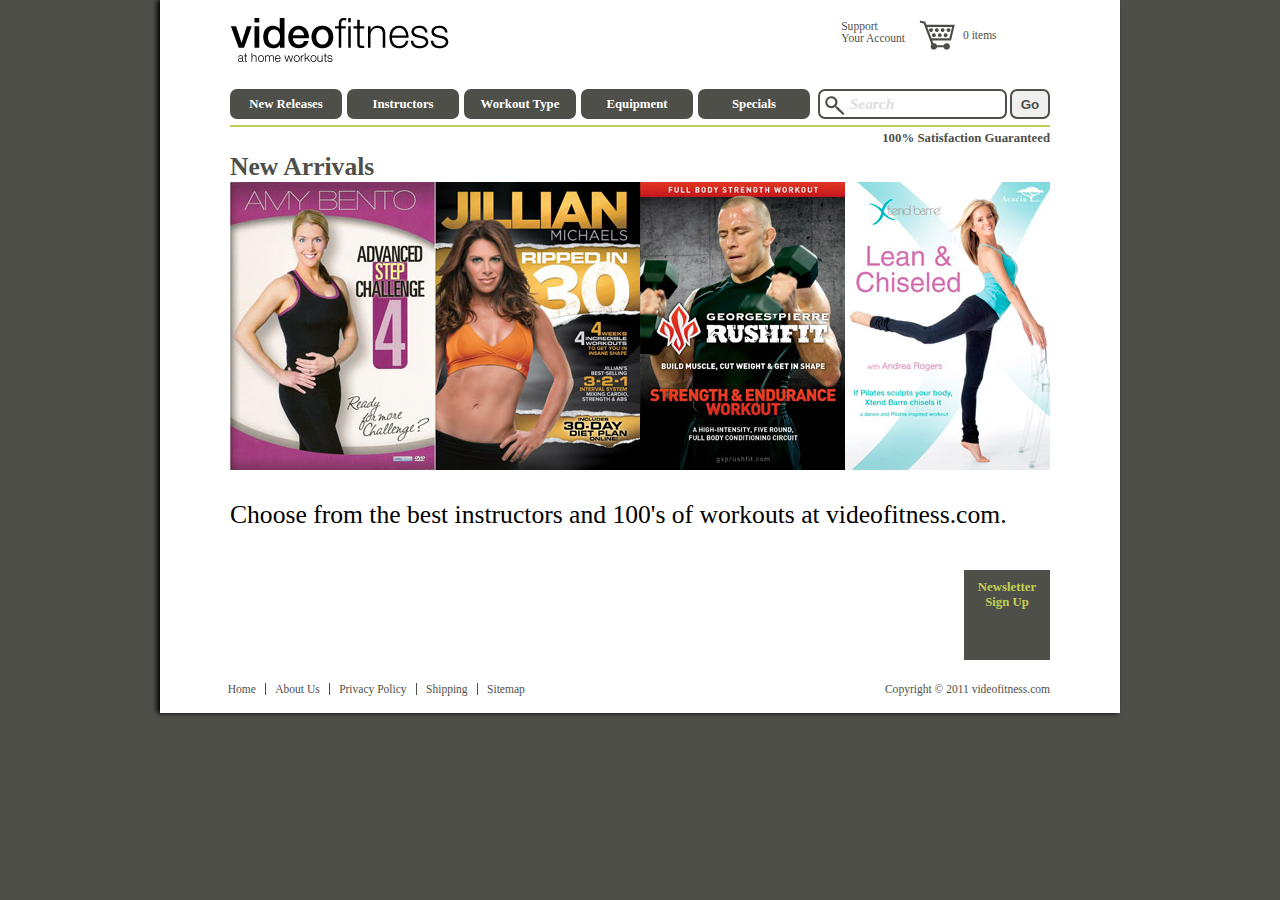
<file: index.html>
<!doctype html>
<html lang="en" class="no-js">
<head>
  <meta charset="utf-8">
  <meta http-equiv="X-UA-Compatible" content="IE=edge,chrome=1">

  <title>VideoFitness</title>
  <meta name="description" content="">
  <meta name="author" content="">
  <meta name="viewport" content="width=device-width; initial-scale=1.0; maximum-scale=1.0;">

  <!-- CSS : implied media="all" -->
  <link rel="stylesheet" href="css/style.css">
  <!--[if IE]>
  <link rel="stylesheet" type="text/css" href="css/ie-only.css" />
  <![endif]-->

  <!-- For smaller browser windows and Mobile devices -->
  <link rel="stylesheet" media="all and (max-width: 420px)" href="css/handheld.css" />

  <!-- All JavaScript at the bottom, except for Modernizr which enables HTML5 elements & feature detects -->
  <script src="js/modernizr-1.5.min.js"></script>
</head>

<body id="home">

  <div id="container">
    <header>
      <div class="branding">
        <h1><a id="logo" href="index.html">VideoFitness</a></h1>
      </div>
      <form>
      <input name="Search" type="text" value="Search">
        <input name="submit" type="submit" value="Go">
      </form>
      <div class="account">
        <a href="">Support</a>
        <a href="#">Your Account</a>
        <a href="cart"><img src="images/cart.png" width="36" height="30" alt="Shopping Cart">0 items</a>
      </div>
      <nav>
        <ul>
          <li><a href="#">New Releases</a></li>
          <li><a href="cathe1.html">Instructors</a></li>
          <li id="wotype">
            <a href="category.html">Workout Type</a>
            <ul id="type">
              <li>
                <a href="#">
                <img src="images/ball.png" width="50" height="50" alt="ball">
                Ball Workouts</a>
              </li>
              <li>
                <a href="#">
                <img src="images/ballet.png" width="50" height="50" alt="ballet">
                Ballet/Barre</a>
              </li>
              <li>
                <a href="#">
                  <img src="images/bosu.png" width="50" height="50" alt="ballet">
                  Bosu</a>
              </li>
              <li>
                <a href="#">
                  <img src="images/cardio.png" width="50" height="50" alt="cardio">
                  Cardio/Aerobics</a>
              </li>
              <li>
                <a href="#">
                  <img src="images/circuit.png" width="50" height="50" alt="cardio">
                  Circuit</a>
              </li>
              <li>
                <a href="#">
                  <img src="images/kettlebell.png" alt="kettlebell">Kettlebell</a>
              </li>
              <li>
                <a href="#">
                  <img src="images/kickbox.png" width="50" height="50" alt="kickbox">
                  Kickboxing</a>
              </li>
              <li>
                <a href="#">
                  <img src="images/pilates.png" width="50" height="50" alt="pilates">
                  Pilates</a>
              </li>
              <li>
                <a href="#">
                  <img src="images/spinning.png" width="50" height="50" alt="spinning">
                  Spinning</a>
              </li>
              <li>
                <a href="#">
                  <img src="images/step.png" width="50" height="50" alt="step">
                  Step</a>
              </li>
              <li>
                <a href="#">
                  <img src="images/strength.png" width="50" height="50" alt="strength">
                  Strength</a>
              </li>
              <li>
                <a href="#">
                  <img src="images/yoga.png" width="50" height="50" alt="yoga">Yoga</a>
              </li>
            </ul>
          </li>
          <li><a href="#">Equipment</a></li>
          <li><a href="#">Specials</a></li>
        </ul>
      </nav>
      <p>100% Satisfaction Guaranteed</p>
    </header>

    <div id="main">
      <div id="feature">
        <h2>New Arrivals</h2>

        <div class="new">
          <a href="cathe1.html">
            <img src="images/bento-step.jpg" width="205" height="288" alt="Advanced Step Challenge">
            <span class="overlay">
              <img src="images/step.png" width="35" height="35" alt="step">
              Advanced Step Challenge 4
            </span>
          </a>
        </div>
        <div class="new">
          <a href="cathe1.html">
            <img src="images/jillian-shred30.jpg" width="205" height="288" alt="30 Day Shred">
            <span class="overlay">
            <img src="images/circuit.png" width="35" height="35" alt="cardio">
            <img src="images/kickbox.png" width="35" height="35" alt="kickbox">
            Ripped in 30.
            </span>
          </a>
        </div>
        <div class="new">
          <a href="cathe1.html">
            <img src="images/rushfit.jpg" width="205" height="288" alt="Rush Fit">
          <span class="overlay">
          <img src="images/strength.png" width="35" height="35" alt="strength">
          RushFit</span>
          </a>
        </div>
        <div class="new">
          <a href="coffey-lift.php">
            <img src="images/xtend-barre.jpg" width="205" height="288" alt="Lift">
            <span class="overlay">
            <img src="images/ballet.png" width="35" height="35" alt="ballet/barre">
            Xtend Barre
            </span>
          </a>
        </div>
      </div>

    <div id="ad">
      Choose from the best instructors and 100's of workouts at videofitness.com.
    </div>
    <div id="newsletter">
      <a href="#">Newsletter Sign Up</a></div>
    </div><!-- END of main -->

    <footer>
      <ul>
        <li><a href="/videofitness">Home</a></li>
        <li><a href="#">About Us</a></li>
        <li><a href="#">Privacy Policy</a></li>
        <li><a href="#">Shipping</a></li>
        <li><a href="#" class="last">Sitemap</a></li>
      </ul>
      <p class="copyright">Copyright © 2011 videofitness.com</p>
    </footer>
  </div><!-- END of container -->

  <!-- JAVASCRIPT -->
  <script type="text/javascript" src="swfobject.js"></script>
  <script type="text/javascript">
          var flashvars = {};
          var params = {};
          var attributes = {};
          attributes.id = "ad";
          swfobject.embedSWF("ad.swf", "ad", "728", "90", "10.0.0", false, flashvars, params, attributes);
  </script>

  <script src="js/jquery-1.4.2.min.js"></script>
  <script src="js/plugins.js"></script>
  <script src="js/script.js"></script>

  <!--[if lt IE 7 ]>
  <script src="js/dd_belatedpng.js?v=1"></script>
  <![endif]-->

</body>
</html>
</file>
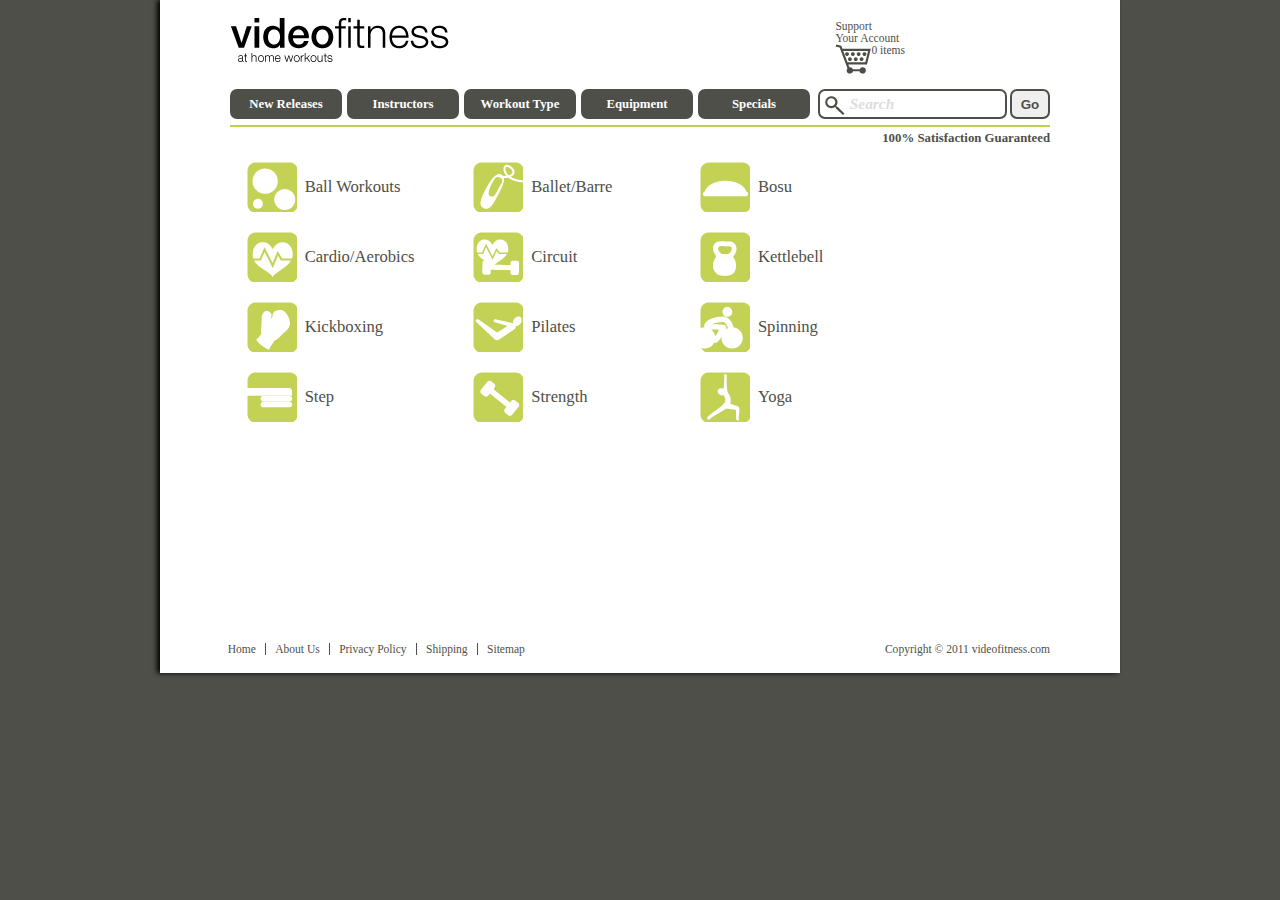
<file: category.html>
<!doctype html>
<html lang="en" class="no-js">
<head>
  <meta charset="utf-8">

  <!-- Always force latest IE rendering engine (even in intranet) & Chrome Frame 
       Remove this if you use the .htaccess -->
  <meta http-equiv="X-UA-Compatible" content="IE=edge,chrome=1">

	<title>VideoFitness - Category</title>
  <meta name="description" content="">
  <meta name="author" content="">
  <meta name="viewport" content="width=device-width; initial-scale=1.0; maximum-scale=1.0;">

  <!-- Place favicon.ico and apple-touch-icon.png in the root of your domain and delete these references -->
  <link rel="shortcut icon" href="/favicon.ico">
  <link rel="apple-touch-icon" href="/apple-touch-icon.png">

  <!-- CSS : implied media="all" -->
  <link rel="stylesheet" href="css/style.css">
  
	<!--[if IE]>
  <link rel="stylesheet" type="text/css" href="css/ie-only.css" />
	<![endif]-->  
  
	<!-- For the less-enabled mobile browsers like Opera Mini -->
  <link rel="stylesheet" media="handheld" href="css/handheld.css">

	<!-- For smaller browser windows and Mobile devices --> 
  <link rel="stylesheet" media="all and (max-width: 420px)" href="css/handheld.css" />

	<!-- All JavaScript at the bottom, except for Modernizr which enables HTML5 elements & feature detects -->
  <script src="js/modernizr-1.5.min.js"></script>
</head>

<body id="category">
  <div id="container">
    <header>
			<div class="branding"> 
				<h1><a id="logo" href="index.html">VideoFitness</a></h1>
			</div> 
      <form>
      <input name="Search" type="text" value="Search">
			<input name="submit" type="submit" value="Go">
      </form>
      <div class="account">
      	<a href="#">Support</a>
        <a href="#">Your Account</a>
        <a href="#"><img src="images/cart.png" width="36" height="30" alt="Shopping Cart">0 items</a>
      </div>      
      <nav>
        <ul>
          <li><a href="#">New Releases</a></li>
          <li><a href="#">Instructors</a></li>
          <li id="wotype">
          	<a href="#">Workout Type</a>
            <ul id="type">
              <li><a href="#"><img src="images/ball.png" width="50" height="50" alt="ball">Ball Workouts</a></li>      
              <li><a href="#"><img src="images/ballet.png" width="50" height="50" alt="ballet">Ballet/Barre</a></li>
              <li><a href="#"><img src="images/bosu.png" width="50" height="50" alt="ballet">Bosu</a></li>
              <li><a href="#"><img src="images/cardio.png" width="50" height="50" alt="cardio">Cardio/Aerobics</a></li>
              <li><a href="#"><img src="images/circuit.png" width="50" height="50" alt="cardio">Circuit</a></li>
              <li><a href="#"><img src="images/kettlebell.png" alt="kettlebell">Kettlebell</a></li>
              <li><a href="#"><img src="images/kickbox.png" width="50" height="50" alt="kickbox">Kickboxing</a></li>
              <li><a href="#"><img src="images/pilates.png" width="50" height="50" alt="pilates">Pilates</a></li>
              <li><a href="#"><img src="images/spinning.png" width="50" height="50" alt="spinning">Spinning</a></li>
              <li><a href="#"><img src="images/step.png" width="50" height="50" alt="step">Step</a></li>
              <li><a href="#"><img src="images/strength.png" width="50" height="50" alt="strength">Strength</a></li>
              <li><a href="#"><img src="images/yoga.png" width="50" height="50" alt="yoga">Yoga</a></li>
            </ul>          
          </li>
          <li><a href="#">Equipment</a></li>
          <li><a href="#">Specials</a></li>
        </ul>
      </nav>

		<p>100% Satisfaction Guaranteed</p>
    </header> 
    
    <div id="main">      
      <div id="listing">
            <ul>
              <li><a href="#"><img src="images/ball.png" width="50" height="50" alt="ball">Ball Workouts</a></li>      
              <li><a href="#"><img src="images/ballet.png" width="50" height="50" alt="ballet">Ballet/Barre</a></li>
              <li><a href="#"><img src="images/bosu.png" width="50" height="50" alt="ballet">Bosu</a></li>
              <li><a href="#"><img src="images/cardio.png" width="50" height="50" alt="cardio">Cardio/Aerobics</a></li>
              <li><a href="#"><img src="images/circuit.png" width="50" height="50" alt="cardio">Circuit</a></li>
              <li><a href="#"><img src="images/kettlebell.png" alt="kettlebell">Kettlebell</a></li>
              <li><a href="#"><img src="images/kickbox.png" width="50" height="50" alt="kickbox">Kickboxing</a></li>
              <li><a href="#"><img src="images/pilates.png" width="50" height="50" alt="cardio">Pilates</a></li>
              <li><a href="#"><img src="images/spinning.png" width="50" height="50" alt="spinning">Spinning</a></li>
              <li><a href="#"><img src="images/step.png" width="50" height="50" alt="step">Step</a></li>
              <li><a href="#"><img src="images/strength.png" width="50" height="50" alt="strength">Strength</a></li>
              <li><a href="#"><img src="images/yoga.png" width="50" height="50" alt="cardio">Yoga</a></li>              
            </ul>   
      </div>
    </div><!-- END of main -->

    <footer>
			<ul>
        <li><a href="/videofitness">Home</a></li>
        <li><a href="#">About Us</a></li>
        <li><a href="#">Privacy Policy</a></li>
        <li><a href="#">Shipping</a></li>
        <li><a href="#" class="last">Sitemap</a></li>
			</ul>  
      <p class="copyright">Copyright © 2011 videofitness.com</p>
    </footer>
	</div><!-- END of container --> 

	<!-- JAVASCRIPT --> 
	<script type="text/javascript" src="swfobject.js"></script>
	<script type="text/javascript">
			var flashvars = {};
			var params = {};
			var attributes = {};
			attributes.id = "ad";
			swfobject.embedSWF("ad.swf", "ad", "728", "90", "10.0.0", false, flashvars, params, attributes);
	</script>
  <!-- Grab Google CDN's jQuery. fall back to local if necessary -->
	<!--  <script src="http://ajax.googleapis.com/ajax/libs/jquery/1.4.2/jquery.min.js"></script> -->  
	<script>!window.jQuery && document.write('<script src="js/jquery-1.4.2.min.js"><\/script>')</script>

  <script src="js/plugins.js"></script>
  <script src="js/script.js"></script>

  <!--[if lt IE 7 ]>
    <script src="js/dd_belatedpng.js?v=1"></script>
  <![endif]-->
  
</body>
</html>
</file>
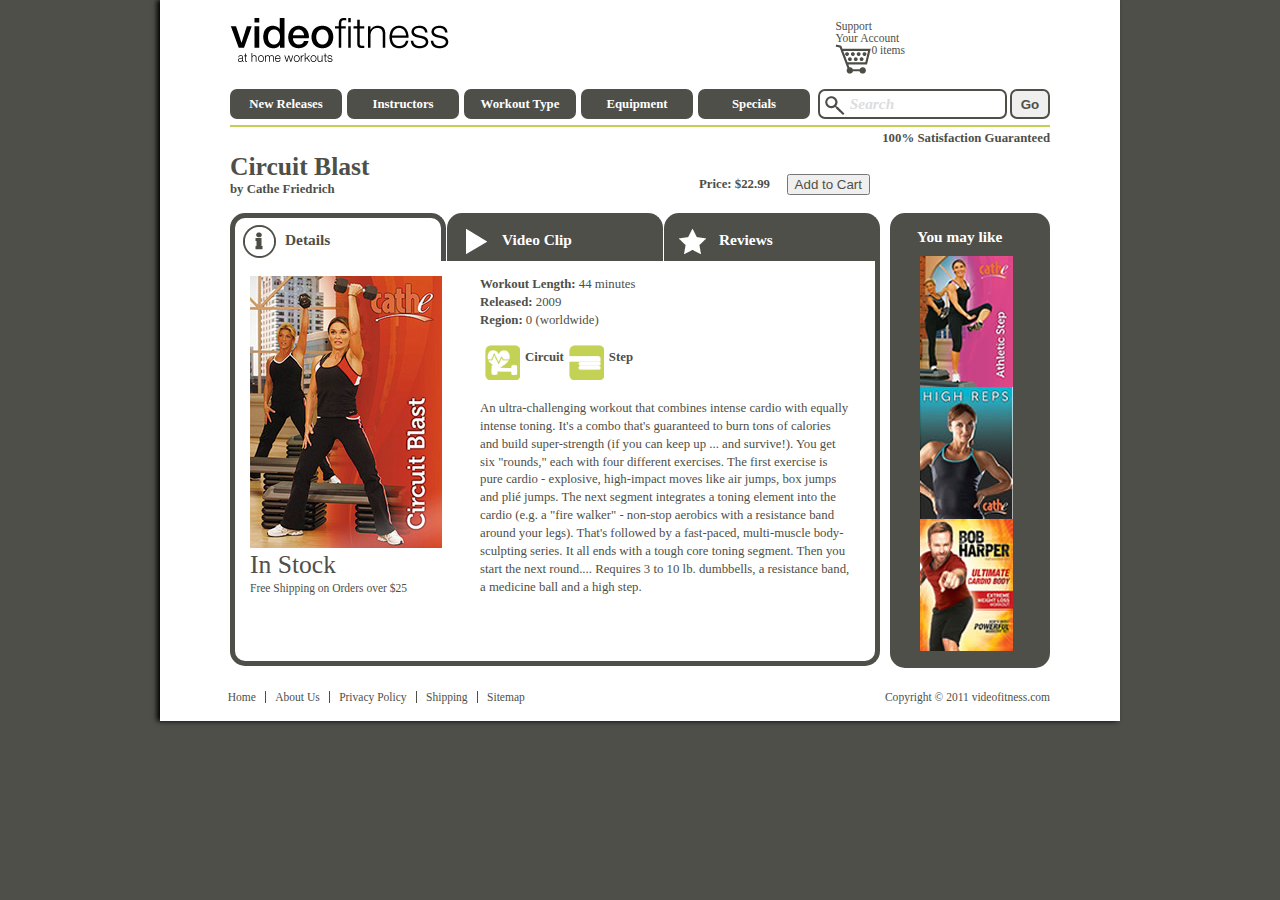
<file: cathe1.html>
<!doctype html>
<html lang="en" class="no-js">
<head>
  <meta charset="utf-8">

  <!-- Always force latest IE rendering engine (even in intranet) & Chrome Frame 
       Remove this if you use the .htaccess -->
  <meta http-equiv="X-UA-Compatible" content="IE=edge,chrome=1">

	<title>VideoFitness - Workout</title>
  <meta name="description" content="">
  <meta name="author" content="">
  <meta name="viewport" content="width=device-width; initial-scale=1.0; maximum-scale=1.0;">

  <!-- Place favicon.ico and apple-touch-icon.png in the root of your domain and delete these references -->
  <link rel="shortcut icon" href="/favicon.ico">
  <link rel="apple-touch-icon" href="/apple-touch-icon.png">

  <!-- CSS : implied media="all" -->
  <link rel="stylesheet" href="css/style.css">
  
	<!--[if IE]>
  <link rel="stylesheet" type="text/css" href="css/ie-only.css" />
	<![endif]-->  
  
	<!-- For the less-enabled mobile browsers like Opera Mini -->
  <link rel="stylesheet" media="handheld" href="css/handheld.css">

	<!-- For smaller browser windows and Mobile devices --> 
  <link rel="stylesheet" media="all and (max-width: 420px)" href="css/handheld.css" />

	<!-- All JavaScript at the bottom, except for Modernizr which enables HTML5 elements & feature detects -->
  <script src="js/modernizr-1.5.min.js"></script>
</head>

<body id="workout">

  <div id="container">
    <header>
			<div class="branding"> 
				<h1><a id="logo" href="index.html">VideoFitness</a></h1>
			</div> 
      <form>
      <input name="Search" type="text" value="Search">
			<input name="submit" type="submit" value="Go">
      </form>
      <div class="account">
      	<a href="#">Support</a>
        <a href="#">Your Account</a>
        <a href="#"><img src="images/cart.png" width="36" height="30" alt="Shopping Cart">0 items</a>
      </div>      
      <nav>
        <ul>
          <li><a href="#">New Releases</a></li>
          <li><a href="#">Instructors</a></li>
          <li id="wotype">
          	<a href="category.html">Workout Type</a>
            <ul id="type">
              <li><a href="#"><img src="images/ball.png" width="50" height="50" alt="ball">Ball Workouts</a></li>      
              <li><a href="#"><img src="images/ballet.png" width="50" height="50" alt="ballet">Ballet/Barre</a></li>
              <li><a href="#"><img src="images/bosu.png" width="50" height="50" alt="ballet">Bosu</a></li>
              <li><a href="#"><img src="images/cardio.png" width="50" height="50" alt="cardio">Cardio/Aerobics</a></li>
              <li><a href="#"><img src="images/circuit.png" width="50" height="50" alt="cardio">Circuit</a></li>
              <li><a href="#"><img src="images/kettlebell.png" alt="kettlebell">Kettlebell</a></li>
              <li><a href="#"><img src="images/kickbox.png" width="50" height="50" alt="kickbox">Kickboxing</a></li>
              <li><a href="#"><img src="images/pilates.png" width="50" height="50" alt="pilates">Pilates</a></li>
              <li><a href="#"><img src="images/spinning.png" width="50" height="50" alt="spinning">Spinning</a></li>
              <li><a href="#"><img src="images/step.png" width="50" height="50" alt="step">Step</a></li>
              <li><a href="#"><img src="images/strength.png" width="50" height="50" alt="strength">Strength</a></li>
              <li><a href="#"><img src="images/yoga.png" width="50" height="50" alt="yoga">Yoga</a></li>
            </ul>          
          </li>
          <li><a href="#">Equipment</a></li>
          <li><a href="#">Specials</a></li>
        </ul>
      </nav>

			<p>100% Satisfaction Guaranteed</p>
    </header> 
    <div id="main">
			<h2>Circuit Blast</h2>
      <h3>by Cathe Friedrich</h3>
      <span id="price">Price: $22.99</span>
      <input id="add" name="add" type="button" value="Add to Cart">
      
      <div class="tabs">
      <ul id="player_nav">
          <li class="detail"><a href="#details"><span></span>Details</a></li>
          <li class="video"><a href="#video"><span></span>Video Clip</a></li>
          <li class="review"><a href="#reviews"><span></span>Reviews</a></li>
      </ul>
      <div id="player">
          
      	<div id="details">

					<div id="col1">        	
          	<img src="images/cathe-db.jpg" width="192" height="272" alt="cathe butts and guts">
        		<p class="stock">In Stock</p>
          	<p>Free Shipping on Orders over $25</p>
          </div>
            <div id="col2">
            <p>
              <strong>Workout Length:</strong> 44 minutes<br>
              <strong>Released:</strong> 2009<br>
              <strong>Region:</strong> 0 (worldwide)
            </p>
            <div class="classify">
	            <p><img src="images/circuit.png" width="35" height="35" alt="circuit">Circuit</p>
  	          <p><img src="images/step.png" width="35" height="35" alt="Step">Step</p>
    				</div>        
            
            <p class="description">An ultra-challenging workout that combines intense cardio with equally   intense toning. It's a combo that's guaranteed to burn tons of calories   and build super-strength (if you can keep up ... and survive!). You get   six "rounds," each with four different exercises. The first exercise is   pure cardio - explosive, high-impact moves like air jumps, box jumps and plié jumps. The next segment integrates a toning element into the   cardio (e.g. a "fire walker" - non-stop aerobics with a resistance band   around your legs). That's followed by a fast-paced, multi-muscle   body-sculpting series. It all ends with a tough core toning segment.   Then you start the next round.... Requires 3 to 10 lb. dumbbells, a   resistance band, a medicine ball and a high step.</p>
					</div>      	
        </div><!-- details --> 
        
        <div id="video">
          
          <iframe title="YouTube video player" width="600" height="368" src="http://www.youtube.com/embed/FESfNu2MYE0" frameborder="0" allowfullscreen></iframe>
				        
        </div><!-- player -->
        
        <div id="reviews">
          
        	<img src="images/star.png" width="18" height="15">
        	<img src="images/star.png" width="18" height="15">
        	<img src="images/star.png" width="18" height="15">
        	<img src="images/star.png" width="18" height="15">
        
        	<h3>Awesome challenge</h3>
          <p class="reviewer">by Jane Smith, 12/05/10 </p>
          <p>Another great video by Cathe. At first I thought it might be too bouncy, but was glad to see that there wasn't too much bouncing around. A lot of plyometric stuff, which is easier on the legs somehow than the shuffle bouncing. The static jumps onto the step (called a platform in this instance) were too difficult for me, as the step had FOUR risers on each side! (you will need to have 4 extra risers than the 4 which come with the step. This was not an issue for me since I had purchased a high step from Amazon for two of Cathe's other workouts). You can modify these and other too difficult moves if necessary (and it was necessary). :) I will do this workout when I have a good amount of energy, want to be slaughtered, but only have 45 minutes. You need a fair amount of equipment for this one (step, extra risers, band, ball, weights) so this is a Cathe video for those who are invested in working out at home. </p>
          
        	<img src="images/star.png" width="18" height="15">
        	<img src="images/star.png" width="18" height="15">
        	<img src="images/star.png" width="18" height="15">
        	<img src="images/star.png" width="18" height="15">
        	<img src="images/star.png" width="18" height="15">
        
        	<h3>Quick, intense and fun circuit workout! </h3>
          <p class="reviewer">by Nancy Jones, 3/12/10</p>
          <p>This DVD, from Cathe's Shock Cardio series, showcases Cathe at her best! This is an advanced workout, with nonstop cardio and circuits. All during this workout, I was gasping for air and yelling at the TV. It is definitely my kind of workout. </p>          

        	<img src="images/star.png" width="18" height="15">
        	<img src="images/star.png" width="18" height="15">
        	<img src="images/star.png" width="18" height="15">
        	<img src="images/star.png" width="18" height="15">
        
        	<h3>Awesome challenge</h3>
          <p class="reviewer">by Jane Smith, 12/05/10 </p>
          <p>Another great video by Cathe. At first I thought it might be too bouncy, but was glad to see that there wasn't too much bouncing around. A lot of plyometric stuff, which is easier on the legs somehow than the shuffle bouncing. The static jumps onto the step (called a platform in this instance) were too difficult for me, as the step had FOUR risers on each side! (you will need to have 4 extra risers than the 4 which come with the step. This was not an issue for me since I had purchased a high step from Amazon for two of Cathe's other workouts). You can modify these and other too difficult moves if necessary (and it was necessary). :) I will do this workout when I have a good amount of energy, want to be slaughtered, but only have 45 minutes. You need a fair amount of equipment for this one (step, extra risers, band, ball, weights) so this is a Cathe video for those who are invested in working out at home. </p>

          
        </div><!-- reviews -->
      </div><!-- END of player --> 
			</div><!-- END of tabs  --> 

      	<div id="sidebar">
        	<h3>You may like</h3>
	        <img src="images/cathe-as.jpg" width="93" height="131" alt="athletic step">
          <img src="images/cathe-hr.jpg" width="93" height="132" alt="cathe high reps">
          <img src="images/harper-ucb.jpg" width="93" height="132" alt="ultimate cardio body">
        </div><!-- sidebar --> 
    </div><!-- END of main -->

    <footer>
			<ul>
        <li><a href="/videofitness">Home</a></li>
        <li><a href="#">About Us</a></li>
        <li><a href="#">Privacy Policy</a></li>
        <li><a href="#">Shipping</a></li>
        <li><a href="#" class="last">Sitemap</a></li>
			</ul>  
      <p class="copyright">Copyright © 2011 videofitness.com</p>
    </footer>
	</div><!-- END of container --> 

	<!-- JAVASCRIPT --> 
	<script type="text/javascript" src="swfobject.js"></script>
	<script type="text/javascript">
			var flashvars = {};
			var params = {};
			var attributes = {};
			attributes.id = "ad";
			swfobject.embedSWF("ad.swf", "ad", "728", "90", "10.0.0", false, flashvars, params, attributes);
	</script>
  <!-- Grab Google CDN's jQuery. fall back to local if necessary -->
	<!--  <script src="http://ajax.googleapis.com/ajax/libs/jquery/1.4.2/jquery.min.js"></script> -->  
	<script>!window.jQuery && document.write('<script src="js/jquery-1.4.2.min.js"><\/script>')</script>

  <script src="js/plugins.js"></script>
  <script src="js/script.js"></script>

  <!--[if lt IE 7 ]>
    <script src="js/dd_belatedpng.js?v=1"></script>
  <![endif]-->
  
</body>
</html>
</file>
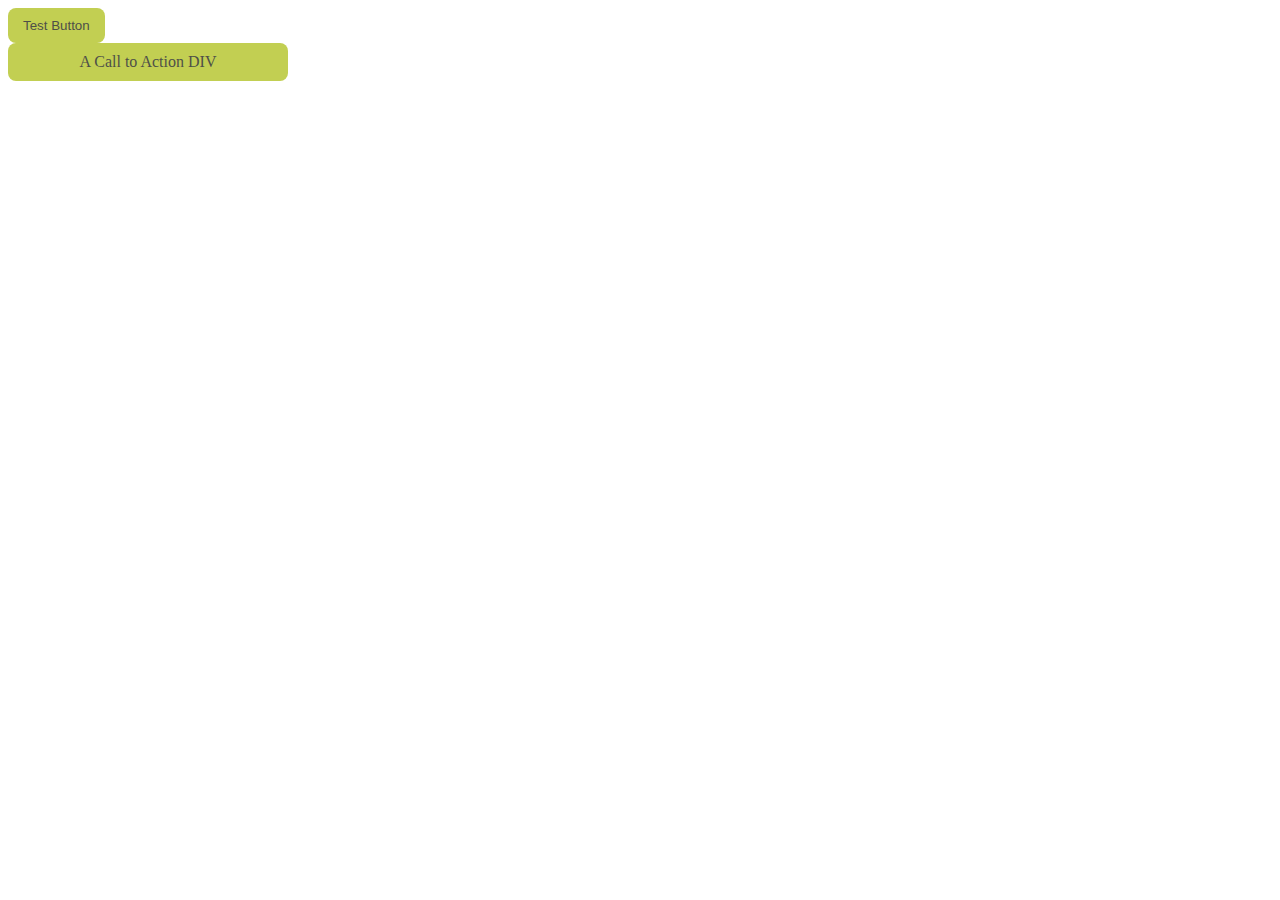
<file: test.html>
<!doctype html>
<html lang="en" class="no-js">
<head>
  <meta charset="utf-8">
  <meta http-equiv="X-UA-Compatible" content="IE=edge,chrome=1">

  <title>Practice</title>
  
  <link rel="stylesheet" href="css/test.css">

</head>

<body>

  <div id="container">
    <button>Test Button</button>
    <div class="cta">A Call to Action DIV</div>
  </div>

</body>
</html>
</file>
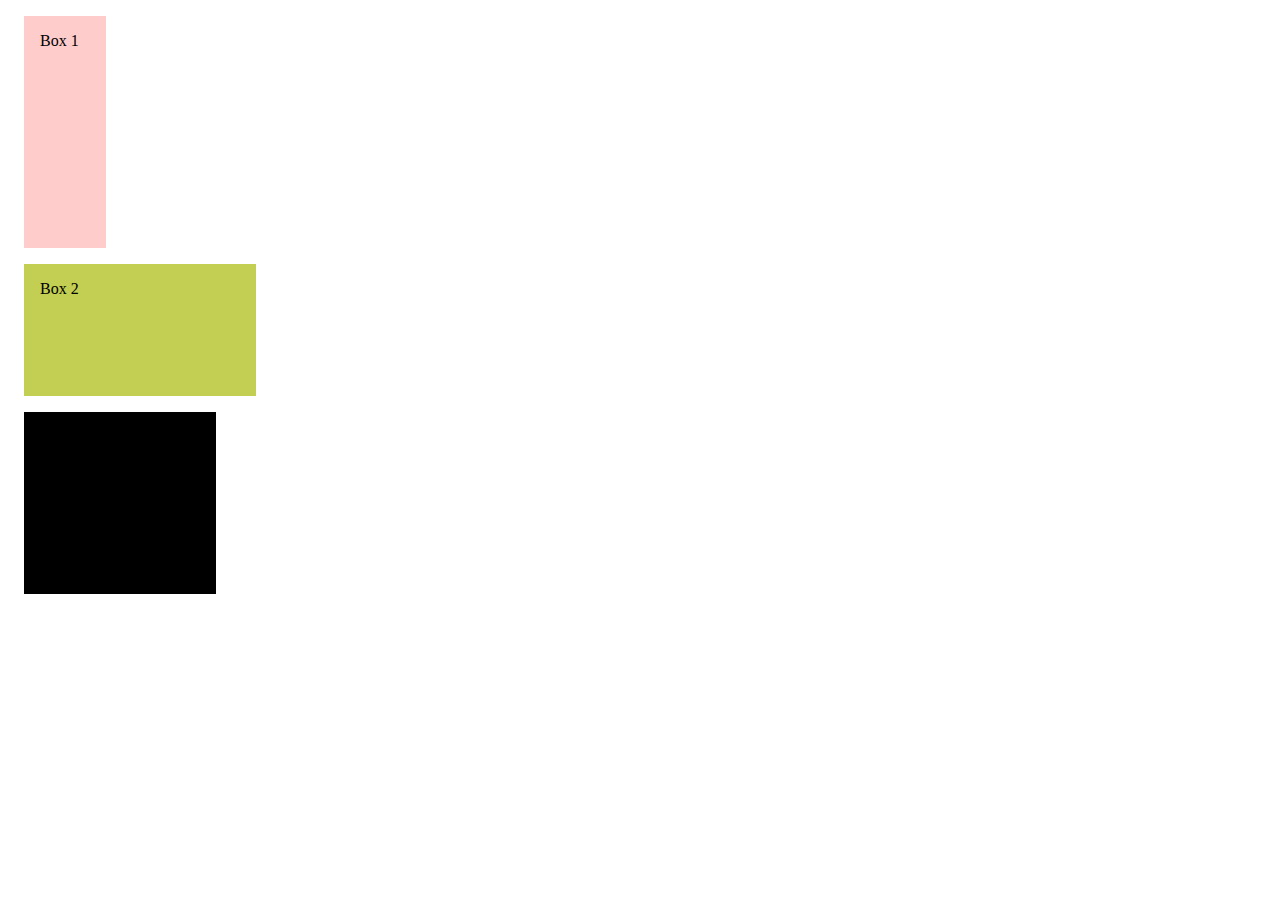
<file: test_mixin.html>
<!doctype html>
<html lang="en" class="no-js">
<head>
  <meta charset="utf-8">
  <meta http-equiv="X-UA-Compatible" content="IE=edge,chrome=1">

  <title>Mixin Practice</title>
  
  <link rel="stylesheet" href="css/mixin.css">

</head>

<body>

  <div id="container">
    <div class="box1">Box 1</div>
    <div class="box2">Box 2</div>
    <div class="box3">Box 3</div>
  </div>

</body>
</html>
</file>
<file: css/style.css>
html,body,div,span,object,h1,h2,h3,h4,h5,h6,p,blockquote,pre,abbr,address,cite,code,em,img,small,strong,sub,sup,var,b,i,dl,dt,dd,ol,ul,li,fieldset,form,label,legend,table,caption,tbody,tfoot,thead,tr,th,td,article,aside,figure,footer,header,hgroup,menu,nav,section,menu,time,mark,audio,video{margin:0;padding:0;border:0;outline:0;font-size:100%;vertical-align:baseline;background:transparent}article,aside,figure,footer,header,hgroup,nav,section{display:block}nav ul{list-style:none}a{margin:0;padding:0;font-size:100%;vertical-align:baseline;background:transparent;text-decoration:none}del{text-decoration:line-through}abbr[title],dfn[title]{border-bottom:1px dotted #000;cursor:help}table{border-collapse:collapse;border-spacing:0}hr{display:block;height:1px;border:0;border-top:1px solid #ccc;margin:1em 0;padding:0}input,select{vertical-align:middle}h1,h2,h3,h4,h5,h6{font-weight:bold;text-rendering:optimizeLegibility}html{-webkit-font-smoothing:antialiased}a:hover,a:active{outline:none}label,input[type=button],input[type=submit],button{cursor:pointer}a:link{-webkit-tap-highlight-color:#FF5E99}html{overflow-y:scroll}button{width:auto;overflow:visible}.ie7 img{-ms-interpolation-mode:bicubic}nav ul li a,.new span.overlay,#player_nav li a,#listing li a{-moz-transition:all .3s ease-in;-webkit-transition:all .3s ease-in;-o-transition:all .3s ease-in;transition:all .3s ease-in}body,select,input,textarea{color:#4E4F48}body{background-color:#4E4F48;font-family:"Trebuchet MS",san-serif;font-size:80%}#container{width:820px;margin:0 auto;background-color:#fff;padding:0 70px;-moz-box-shadow:-3px 0px 5px #20211D;-webkit-box-shadow:-3px 0px 5px #20211D;box-shadow:-3px 0px 5px #000;behavior:url(PIE.htc)}header{height:125px;background:transparent url(../images/logo.png) no-repeat 0 18px;border-bottom:2px solid #C2CF52;position:relative;margin-bottom:25px}header h1{text-indent:-9999px;height:44px}header p{font-weight:bold;margin-top:12px;text-align:right}header form{float:right;margin-top:45px}header input{position:relative;height:16px;width:150px;border:2px solid #4E4F48;border-radius:7px;behavior:url(PIE.htc)}header input[type="text"]{padding:5px;background:url(../images/search.png) no-repeat 5px 5px;padding-left:30px;font:bold italic 1.2em Georgia, "Times New Roman", Times, serif;color:#ddd}header input[type="submit"]{height:30px;width:40px;font-weight:bold}header .account{position:absolute;top:20px;right:145px}header .account a{display:block;font-size:.9em;color:#4E4F48;padding-top:0px}header .account a:hover{text-decoration:underline}header .account a[href^="cart"]{position:absolute;right:-100px;top:0;height:50px;width:86px;line-height:30px}header .account a[href^="cart"] img{margin-right:8px}.branding #logo{display:block;position:relative;width:280px;height:125px;left:0px;overflow:hidden}nav{height:30px;margin:45px 0 0;line-height:30px;font-weight:bold}nav ul li a{position:relative;width:112px;float:left;background-color:#4E4F48;margin-right:5px;text-align:center;color:white;border-radius:7px;behavior:url(PIE.htc)}nav ul li a:hover{background-color:#C2CF52}nav ul.account{float:none;margin-top:0;border:1px solid #3FF}nav ul li,footer ul li{float:left}#main{hidden:overflow;overflow:auto}#category #main{height:468px}#feature{margin-bottom:20px;float:left;position:relative}#feature img{position:relative}.new{float:left}.new span.overlay{display:block;opacity:0;position:absolute;bottom:-35px;height:35px;width:185px;background-color:#4E4F48;background-color:rgba(78,79,72,0.8);z-index:100;font-weight:bold;padding:10px;color:white}.new a:hover span.overlay{opacity:1;bottom:0}span.overlay img{padding-right:6px}#ad{clear:both;margin:10px 0 30px;color:black;font-size:2em;float:left}#newsletter{height:70px;width:70px;margin-top:10px;padding:10px 8px;background-color:#4E4F48;float:right;font-weight:bold;text-align:center}#newsletter a{color:#C2CF52}footer{clear:both;font-size:.9em;margin-top:2em;margin-left:-1em;height:30px}footer li{list-style:none}footer li a{padding:0 .8em;border-right:1px solid #4E4F48;color:#4E4F48}a.last{border-right:none}h2{font-size:2em}img{float:left}.copyright{text-align:right}#type{display:none;background-color:#4E4F48;width:580px;height:260px;position:absolute;top:119px;left:80px;z-index:200;padding:10px 0px 10px 10px;line-height:50px;border-radius:10px;behavior:url(PIE.htc)}#type li{float:left;width:190px}#type li a{color:white;width:180px;margin:8px;text-align:left}#type img{padding-right:8px}#price{float:right;margin:-20px 280px 0 0;font-weight:bold}#add{clear:both;margin:-23px 180px 18px 0;float:right}#player_nav{clear:both;height:48px;font-weight:bold;font-size:1.2em;list-style:none}#player_nav li{float:left}#player_nav li a{position:relative;display:block;width:156px;height:43px;line-height:43px;padding:0 0 0 50px;background:#4E4F48 url(../images/player.png) no-repeat;border:5px solid #4E4F48;border-bottom:none;color:white;margin-right:1px;border-radius:15px 15px 0 0;behaviour:url(PIE.htc)}#player_nav li a:hover{background-color:#C2CF52;border:5px solid #C2CF52;border-bottom:none}#player_nav li a.active{background:#fff url(../images/player.png) no-repeat;color:#4E4F48;height:43px;border:5px solid #4E4F48;border-bottom:none;cursor:default}#player_nav li.detail a{background-position:0 -43px}#player_nav li.video a{background-position:0 -129px}#player_nav li.review a{background-position:0 -215px}#player_nav li.detail a.active{background-position:0 0px}#player_nav li.video a.active{background-position:0 -86px}#player_nav li.review a.active{background-position:0 -172px}#player_nav li a[href^="#reviews"]{margin-right:0}#player_nav img{vertical-align:middle;margin:0 10px;float:none}#player{width:640px;border:5px solid #4E4F48;border-top:none;min-height:400px;float:left;-moz-border-radius:0 0 15px 15px;-webkit-border-radius:0 0 15px 15px;-o-border-radius:0 0 15px 15px;border-radius:0 0 15px 15px;behavior:url(PIE.htc)}#col1{float:left;width:200px;padding:15px}#col1 .stock{font-size:2em}#col1 p{font-size:.9em;line-height:1.3em}#col2{float:left;width:370px;padding:15px}#col2 .description{clear:left;padding-top:15px}#details,#video,#reviews{clear:both;overflow:hidden}.classify{clear:right;margin-top:10px}.classify p{line-height:35px;float:left;font-weight:bold}.classify img{vertical-align:middle;padding:5px}#details{line-height:1.4em}#video{width:600px;margin:auto;padding:15px}#reviews{width:590px;margin:auto;padding:20px}#reviews img{float:left}#reviews h3{float:left;margin:0 0 5px 5px;font-size:1.1em}#reviews p{line-height:1.4em;margin:0 0 1.2em 0}p.reviewer{clear:both;font-size:.95em;margin:15px 4px}#sidebar{margin:-48px 0 0 10px;padding:10px 15px 25px;width:130px;height:420px;background-color:#4E4F48;color:white;float:right;border-radius:15px;behavior:url(PIE.htc)}#sidebar img{margin-left:15px}#sidebar h3{margin:5px 12px 10px;font-size:1.2em}#listing ul{line-height:50px;border-radius:10px;behavior:url(PIE.htc)}#listing img{padding-right:8px}#listing li{list-style:none}#listing li a{width:200px;margin:10px;display:block;float:left;line-height:50px;color:#4E4F48;font-size:1.3em;margin-left:1em}#listing li a:hover{border-radius:8px;behavior:url(PIE.htc);background-color:#C2CF52}
/*# sourceMappingURL=style.css.map */
</file>
<file: css/ie-only.css>
/* 
IE specific styls

*/

.new span.overlay { 
		display: none; 	
} 
.new a:hover span.overlay { 
	display: block;  
}
</file>
<file: css/handheld.css>
/* handheld.css 
Colors: 
Background: #4E4F48
Highlight:  #C2CF52
*/
body { 
	background-color: #fff; 
} 
#container { 
	width: 100%; 
	margin: 0 auto; 
	background-color: #fff; 
	padding: 0; 
} 

header { 
	height: 300px; 
	width: 95%; 
	margin: 0 auto; 
	background-position: 0px 10px;  
	border: none; 
} 

header form { 
	float: none; 
	clear: right;  
	margin: 30px 20px 20px 5px;  
} 

header .account { 
	display: none; 
}
header .account a[href^="support"] { display: none; }
header .account a[href^="account"] {  }  
header .account a[href^="cart"] { 
	position: relative; 
} 
header .account a[href^="cart"] img{ 
	margin: 0; 
} 

body#workout header, body#category header { height: 120px; } 
body#workout nav, body#category nav { display: none; height: 0; } 
body#workout nav ul li a, body#category nav ul li a { display: none; height: 0; } 
nav { 
	height: 200px; 
	margin: 0; 
	float: none; 
} 

nav ul li { 
	float: none; 
} 
nav ul li a { 
	display: block; 
	float: none; 
	width: 95%; 
	height: 35px; 
	padding: 0 0 0 10px; 
	margin: 2px auto;  
	font-size: 1.2em; 
	font-weight: bold; 
	text-align: left; 
	-moz-border-radius: 0px; 
	-webkit-border-radius: 0px; 
	-o-border-radius: 0px; 
	border-radius: 0px; 
	background: #4E4F48 url(../images/play.png) no-repeat 95% 6px; 
} 
#feature { display: none;  } 

.new { float: none; } 
#sidebar { display: none; } 
#ad { display: none; } 
#newsletter { display: none; } 
header p { display: none; } 

footer { 
	margin: 1em 0 1em .5em; 
	overflow: auto; 
	height: 6em; 
	font-size: 85%; 
} 

footer ul { 
 	float: none; 
} 
.copyright { 
	margin: 3em 1em 1em 1em; 
	text-align: left; 
	clear: both; 
} 

/* Category Page */
#listing { 
	width: 95%; 
	margin: 0 auto; 
  border-top: 1px solid #4E4F48; 
} 
#listing ul li{
	width: 100%;  
  border-bottom: 1px solid #4E4F48; 
	float: left; 
	margin: 0; 
	padding: 0; 
}
#listing ul li a { 
	margin: 5px; 
	width: 100%; 
} 

/* Individual Item page */
#player { width: 391px; margin: 0 auto;  } 
#player_nav li a { 
	width: 73px;
}
#video iframe { width: 95%; margin: 0 auto; } 
#reviews { 
	width: 90%; 
	margin: auto;
	padding: 15px; 
} 
#video { 
	width: 100%; 
	margin: auto;
	padding: 8px; 
} 
#price { 
	float: right; 
	margin: -20px 20px 0 0;  	
	font-weight: bold; 
} 
#add { 
	clear: both; 
	float: right; 
	margin: -45px 15px 18px 0; 
}
</file>
<file: css/test.css>
button, .cta {
  background-color: #C2CF52;
  color: #4E4F48;
  font: 1.1em "Trebuchet MS", sans-serif bold;
  border-radius: 8px;
  border: 0;
  padding: 10px 15px; }

.cta {
  width: 250px;
  text-align: center; }

/*# sourceMappingURL=test.css.map */
</file>
<file: css/mixin.css>
body {
  font-family: "Trebuchet MS", san-serif; }

button, .cta {
  background-color: #C2CF52;
  color: #4E4F48;
  font: 1.1em "Trebuchet MS", san-serif bold;
  border-radius: 8px;
  border: 0;
  padding: 10px 15px; }

.cta {
  width: 250px;
  text-align: center; }

.box1 {
  width: 50px;
  height: 200px;
  margin: 16px;
  padding: 16px;
  background-color: #ffCCCC; }

.box2 {
  width: 200px;
  height: 100px;
  margin: 16px;
  padding: 16px;
  background-color: #C2CF52; }

.box3 {
  width: 160px;
  height: 150px;
  margin: 16px;
  padding: 16px;
  background-color: #000000; }

/*# sourceMappingURL=mixin.css.map */
</file>
